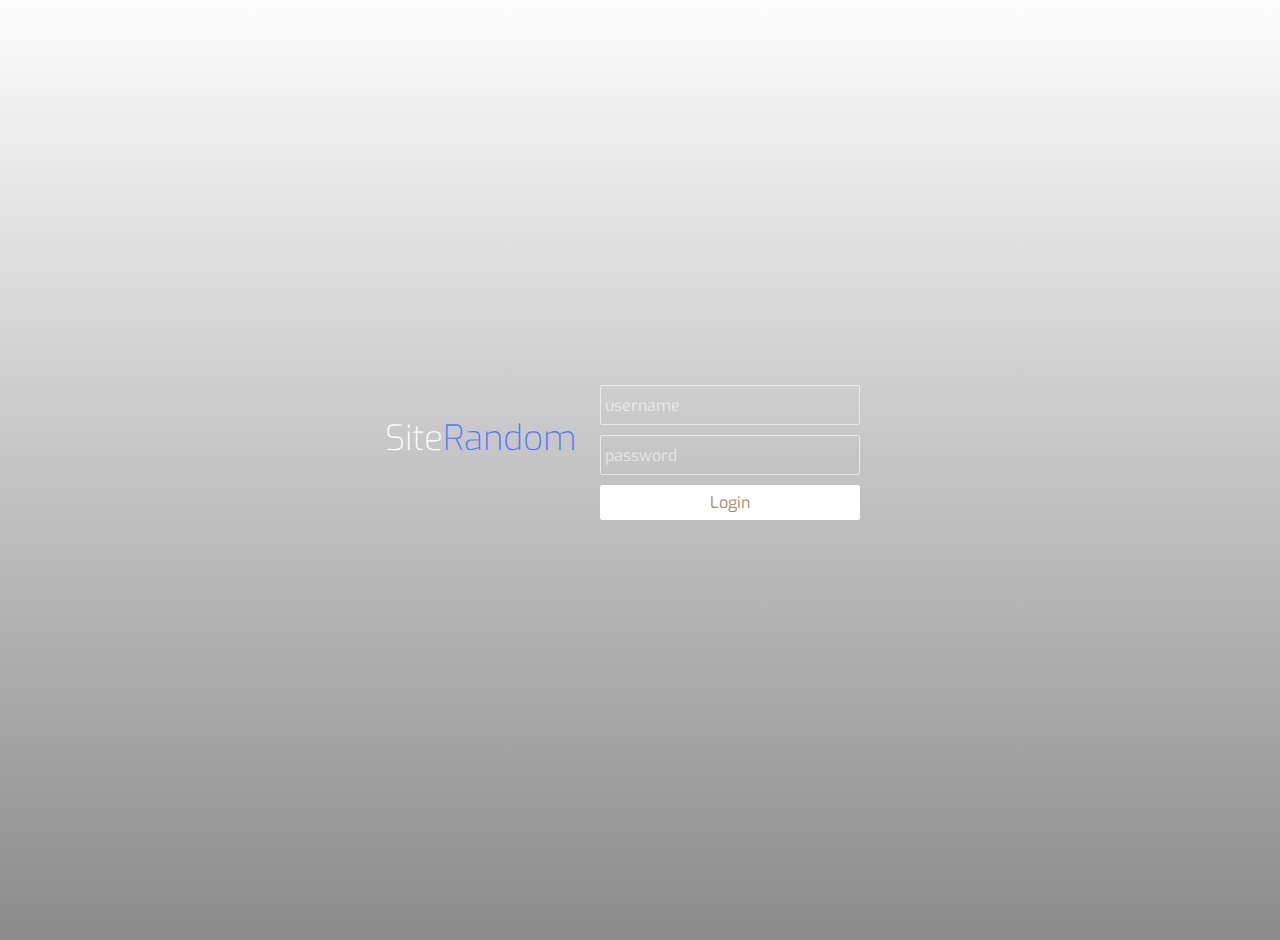
<file: login.html>
<!DOCTYPE html>
<html>
  <head>
    <meta charset="utf-8">
    <title>ログイン</title>
    <link rel="stylesheet" href="login.css">
  </head>
  <body>
    <div class="body"></div>
    <div class="grad"></div>
    <div class="header">
      <div>Site<span>Random</span></div>
    </div>
    <br>
    <div class="login">
        <input type="text" placeholder="username" name="user"><br>
        <input type="password" placeholder="password" name="password"><br>
        <input type="button" value="Login">
    </div>
  </body>
</html>
</file>
<file: login.css>
@import url(https://fonts.googleapis.com/css?family=Exo:100,200,400);
@import url(https://fonts.googleapis.com/css?family=Source+Sans+Pro:700,400,300);

body{
  margin: 0;
  padding: 0;
  background: #fff;

  color: #fff;
  font-family: Arial;
  font-size: 12px;
}

.body{
  position: absolute;
  top: -20px;
  left: -20px;
  right: -40px;
  bottom: -40px;
  width: auto;
  height: auto;
  background-image: url(http://ginva.com/wp-content/uploads/2012/07/city-skyline-wallpapers-008.jpg);
  background-size: cover;
  -webkit-filter: blur(5px);
  z-index: 0;
}

.grad{
  position: absolute;
  top: -20px;
  left: -20px;
  right: -40px;
  bottom: -40px;
  width: auto;
  height: auto;
  background: -webkit-gradient(linear, left top, left bottom, color-stop(0%,rgba(0,0,0,0)), color-stop(100%,rgba(0,0,0,0.65))); /* Chrome,Safari4+ */
  z-index: 1;
  opacity: 0.7;
}

.header{
  position: absolute;
  top: calc(50% - 35px);
  left: calc(50% - 255px);
  z-index: 2;
}

.header div{
  float: left;
  color: #fff;
  font-family: 'Exo', sans-serif;
  font-size: 35px;
  font-weight: 200;
}

.header div span{
  color: #5379fa !important;
}

.login{
  position: absolute;
  top: calc(50% - 75px);
  left: calc(50% - 50px);
  height: 150px;
  width: 350px;
  padding: 10px;
  z-index: 2;
}

.login input[type=text]{
  width: 250px;
  height: 30px;
  background: transparent;
  border: 1px solid rgba(255,255,255,0.6);
  border-radius: 2px;
  color: #fff;
  font-family: 'Exo', sans-serif;
  font-size: 16px;
  font-weight: 400;
  padding: 4px;
}

.login input[type=password]{
  width: 250px;
  height: 30px;
  background: transparent;
  border: 1px solid rgba(255,255,255,0.6);
  border-radius: 2px;
  color: #fff;
  font-family: 'Exo', sans-serif;
  font-size: 16px;
  font-weight: 400;
  padding: 4px;
  margin-top: 10px;
}

.login input[type=button]{
  width: 260px;
  height: 35px;
  background: #fff;
  border: 1px solid #fff;
  cursor: pointer;
  border-radius: 2px;
  color: #a18d6c;
  font-family: 'Exo', sans-serif;
  font-size: 16px;
  font-weight: 400;
  padding: 6px;
  margin-top: 10px;
}

.login input[type=button]:hover{
  opacity: 0.8;
}

.login input[type=button]:active{
  opacity: 0.6;
}

.login input[type=text]:focus{
  outline: none;
  border: 1px solid rgba(255,255,255,0.9);
}

.login input[type=password]:focus{
  outline: none;
  border: 1px solid rgba(255,255,255,0.9);
}

.login input[type=button]:focus{
  outline: none;
}

::-webkit-input-placeholder{
   color: rgba(255,255,255,0.6);
}

::-moz-input-placeholder{
   color: rgba(255,255,255,0.6);
}
</file>
